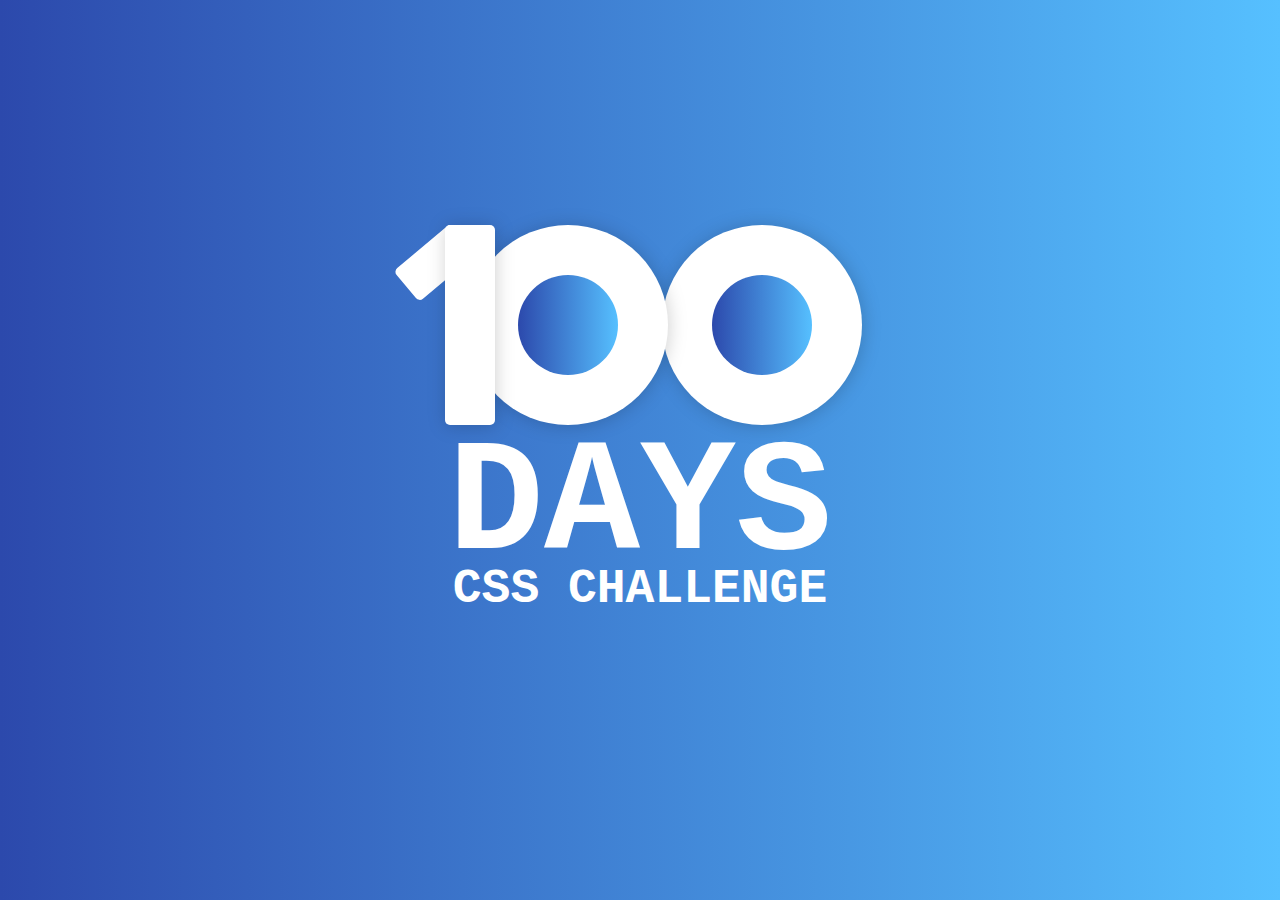
<file: 1/index.html>
<!DOCTYPE html>
<html lang="en">

<head>
    <meta charset="UTF-8">
    <meta name="viewport" content="width=device-width, initial-scale=1.0">
    <title>Day 1</title>
    <link rel="stylesheet" href="./style.css">
</head>

<body>
    <div class="container">
        <div class="cien">
            <div class="one"></div>
            <div class="detalle"></div>
            <div class="cero_1"></div>
            <div class="cero_2"></div>
        </div>
        <div class="info">
            <h1>DAYS</h1>
            <p>CSS CHALLENGE</p>
        </div>

    </div>
</body>

</html>
</file>
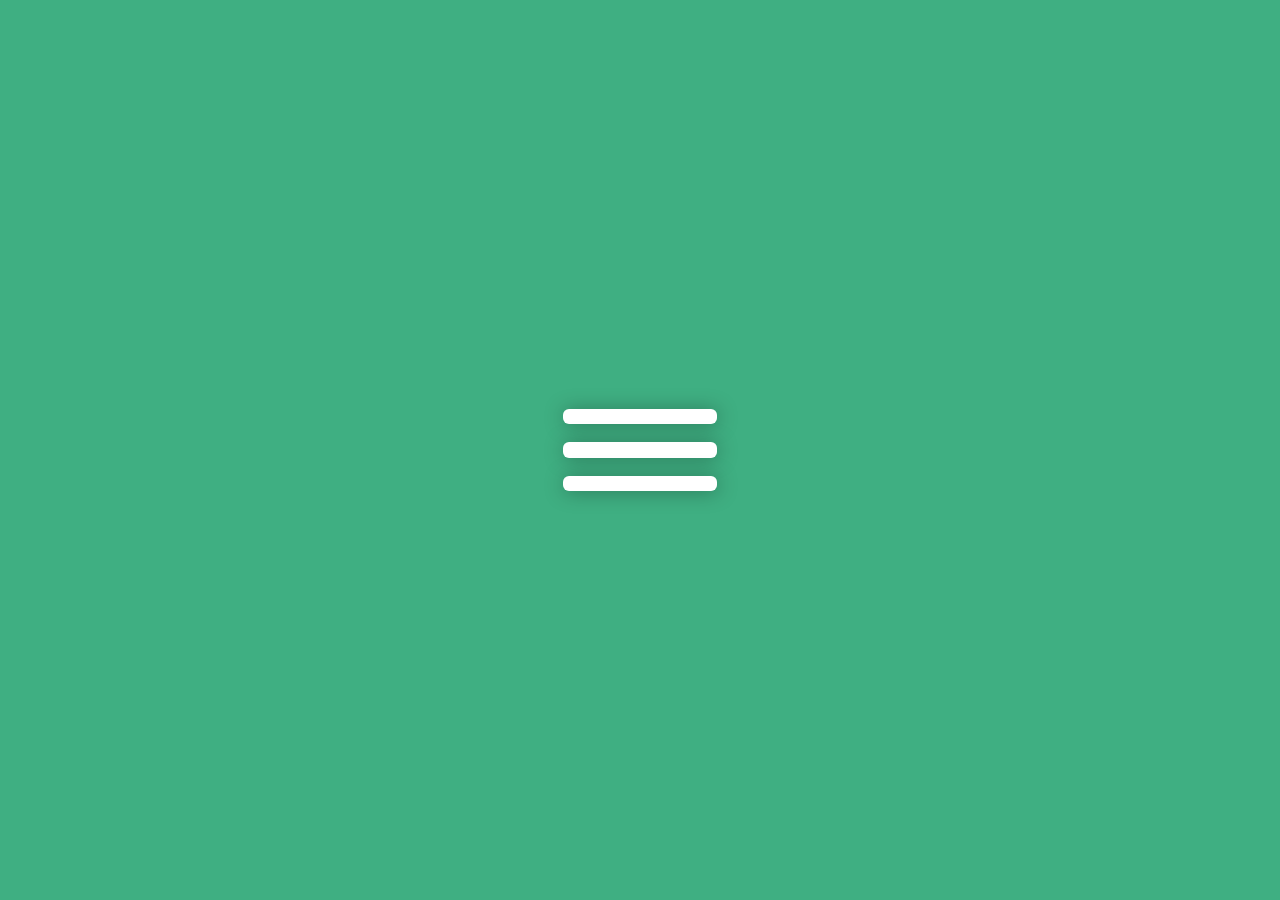
<file: 2/index.html>
<!DOCTYPE html>
<html lang="en">
<head>
    <meta charset="UTF-8">
    <meta name="viewport" content="width=device-width, initial-scale=1.0">
    <title>Day2</title>
    <link rel="stylesheet" href="style.css">
</head>
<body>
    <div class="menu">
        <span class="line1"></span>
        <span class="line2"></span>
        <span class="line3"></span>
    </div>




    <script src="./script.js"></script>
</body>
</html>
</file>
<file: 1/style.css>
* {
  margin: 0;
  padding: 0;
  font-family: 'Courier New', Courier, monospace;
  color: white;
}
body {
  height: 100vh;
  display: flex;
  justify-content: center;
  align-items: center;
  background: rgb(44, 73, 172);
  background: linear-gradient(
    90deg,
    rgba(44, 73, 172, 1) 0%,
    rgba(86, 192, 255, 1) 100%
  );
}
.container {
  height: 500px;
  min-width: 500px;
}
.cien {
  height: 50%;
  display: flex;
  justify-content: center;
  align-items: center;
  position: relative;
}

.one {
  height: 80%;
  width: 10%;
  background-color: white;
  border-radius: 5px;
  position: relative;

  left: 6%;
  z-index: 2;
  filter: drop-shadow(1px 1px 9px #0000002f);
}

.detalle {
  position: absolute;
  height: 30%;
  width: 8%;
  background-color: white;
  border-radius: 5px;
  transform: rotate(50deg);
  left: 5%;
  top: 10%;
}

.cero_1 {
  height: 80%;
  width: 40%;
  border-radius: 50%;
  background-color: white;

  display: flex;
  justify-content: center;
  align-items: center;
  position: relative;
  right: -3px;
  filter: drop-shadow(1px 1px 9px #0000002f);
  z-index: 1;
}

.cero_1::after {
  content: '';
  position: absolute;
  height: 50%;
  width: 50%;
  border-radius: 50%;
  background: rgb(44, 73, 172);
  background: linear-gradient(
    90deg,
    rgba(44, 73, 172, 1) 0%,
    rgba(86, 192, 255, 1) 100%
  );
  z-index: 2;
}

.cero_2 {
  height: 80%;
  width: 40%;
  border-radius: 50%;
  background-color: white;

  display: flex;
  justify-content: center;
  align-items: center;
  position: relative;
  left: -3px;
  filter: drop-shadow(1px 1px 9px #0000002f);
}

.cero_2::after {
  content: '';
  position: absolute;
  height: 50%;
  width: 50%;
  border-radius: 50%;
  background: rgb(44, 73, 172);
  background: linear-gradient(
    90deg,
    rgba(44, 73, 172, 1) 0%,
    rgba(86, 192, 255, 1) 100%
  );
  z-index: 1;
}

.info {
  height: 50%;

  display: flex;
  flex-direction: column;
  align-items: center;
}

.info h1 {
  font-size: 10rem;
  line-height: 70%;
}

.info p {
  font-size: 3rem;
  font-weight: bold;
}
</file>
<file: 2/style.css>
* {
  margin: 0;
  padding: 0;
}
body {
  height: 100vh;

  display: flex;
  justify-content: center;
  align-items: center;
  background-color: #3faf82;
}
.menu {
  aspect-ratio: 1/1;
  width: 12vw;
  display: flex;
  flex-direction: column;
  gap: 12%;
  align-items: center;
  justify-content: center;
  cursor: pointer;
}

span {
  height: 10%;
  width: 100%;
  background-color: white;
  border-radius: 6px;
  filter: drop-shadow(1px 1px 10px #0000004f);
}

/* Reverse */
.line3 {
  animation: buttomReverse 700ms ease-in-out backwards;
}
@keyframes buttomReverse {
  0% {
    transform: translateY(-225%) rotate(135deg);
  }
  50% {
    transform: translateY(-225%);
  }
  100% {
    transform: translateY(0%);
  }
}

.line2 {
  animation: centroReverse 700ms ease-in-out forwards;
}
@keyframes centroReverse {
  0%,
  50% {
    scale: 0;
  }
  100% {
    scale: 1;
  }
}

.line1 {
  animation: topReverse 700ms ease-in-out backwards;
}
@keyframes topReverse {
  0% {
    transform: translateY(225%) rotate(45deg);
  }
  50% {
    transform: translateY(225%);
  }
  100% {
    transform: translateY(0%);
  }
}
/* Reverse */

.top {
  animation: top 700ms ease-in-out forwards;
}
@keyframes top {
  0% {
    transform: rotate(0deg);
  }
  50% {
    transform: translateY(225%);
  }
  100% {
    transform: translateY(225%) rotate(45deg);
  }
}

.centro {
  animation: centro 700ms ease-in-out forwards;
}

@keyframes centro {
  0% {
    scale: 1;
  }
  50%,
  100% {
    scale: 0;
  }
}

.buttom {
  animation: buttom 700ms ease-in-out forwards;
}

@keyframes buttom {
    0% {
      transform: rotate(0deg);
    }
    50%{
      transform: translateY(-225%);
    }
    100%{
        transform: translateY(-225%) rotate(135deg);
    }
  }
</file>
